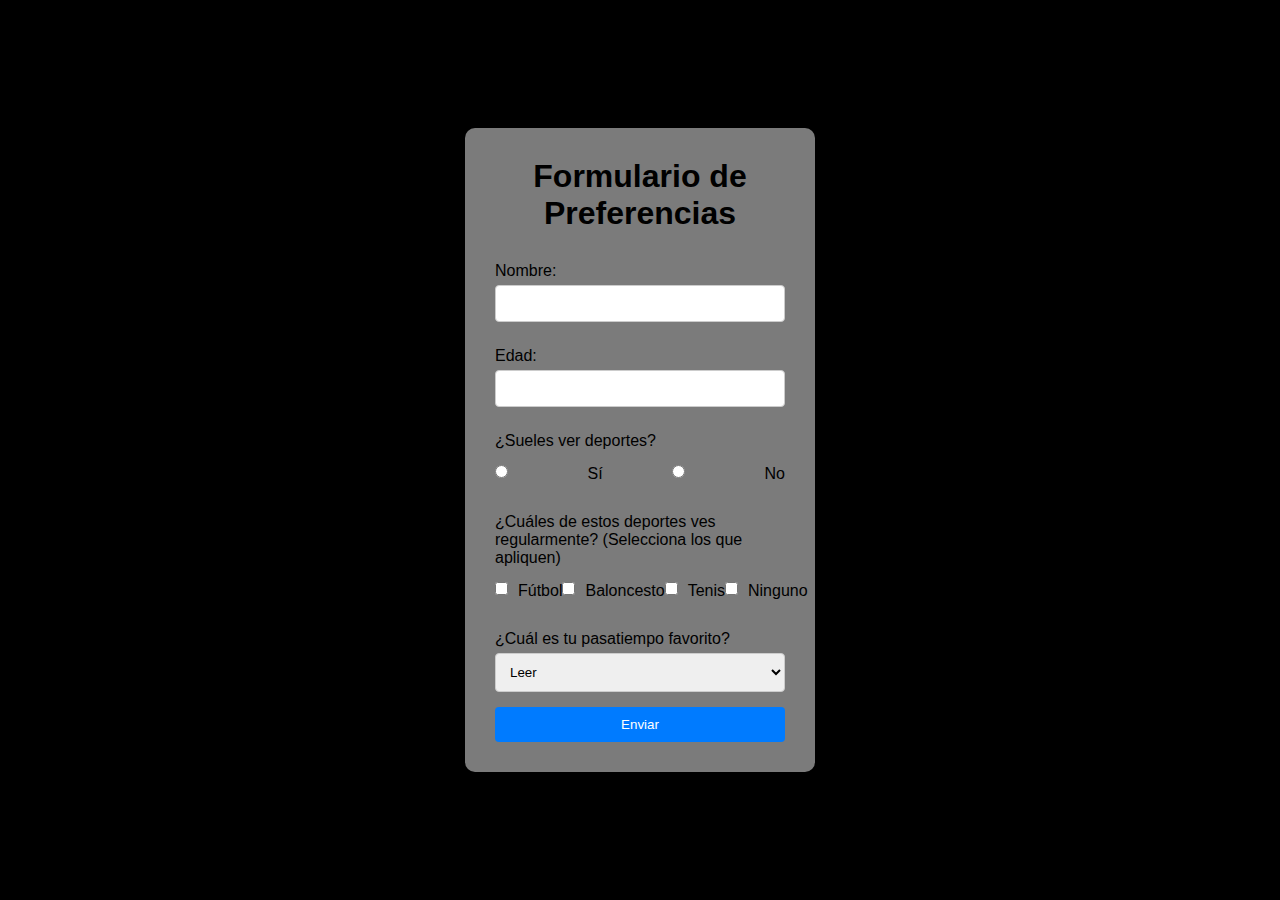
<file: pages/form-miguel.html>
<!DOCTYPE html>
<html lang="en">
<head>
  <meta charset="UTF-8">
  <meta name="viewport" content="width=device-width, initial-scale=1.0">
  <title>Formulario de Datos</title>
  <link rel="stylesheet" href="../styles/styles.css">
</head>
<body>
  <div class="container">
    <h1>Formulario de Preferencias</h1>
    <form id="dataForm">
      <label for="inputName">Nombre:</label>
      <input type="text" id="inputName" name="inputName" required>

      <label for="inputAge">Edad:</label>
      <input type="number" id="inputAge" name="inputAge" required min="1">

      <label>¿Sueles ver deportes?</label>
      <div class="radio-group">
        <input type="radio" id="sportsYes" name="sports" value="Sí" required>
        <label for="sportsYes">Sí</label>

        <input type="radio" id="sportsNo" name="sports" value="No" required>
        <label for="sportsNo">No</label>
      </div>

      <label>¿Cuáles de estos deportes ves regularmente? (Selecciona los que apliquen)</label>
      <div class="checkbox-group">
        <input type="checkbox" id="football" name="sportsType" value="Fútbol">
        <label for="football">Fútbol</label>

        <input type="checkbox" id="basketball" name="sportsType" value="Baloncesto">
        <label for="basketball">Baloncesto</label>

        <input type="checkbox" id="tennis" name="sportsType" value="Tenis">
        <label for="tennis">Tenis</label>

        <input type="checkbox" id="none" name="sportsType" value="Ninguno">
        <label for="none">Ninguno</label>
      </div>

    
      <label for="hobbies">¿Cuál es tu pasatiempo favorito?</label>
      <select id="hobbies" name="hobbies">
        <option value="Leer">Leer</option>
        <option value="Ver Películas">Ver Películas</option>
        <option value="Viajar">Viajar</option>
        <option value="Hacer Deportes">Hacer Deportes</option>
      </select>

      <button type="submit">Enviar</button>
    </form>
  </div>

  <script src="../scripts/script.js"></script>
</body>
</html>
</file>
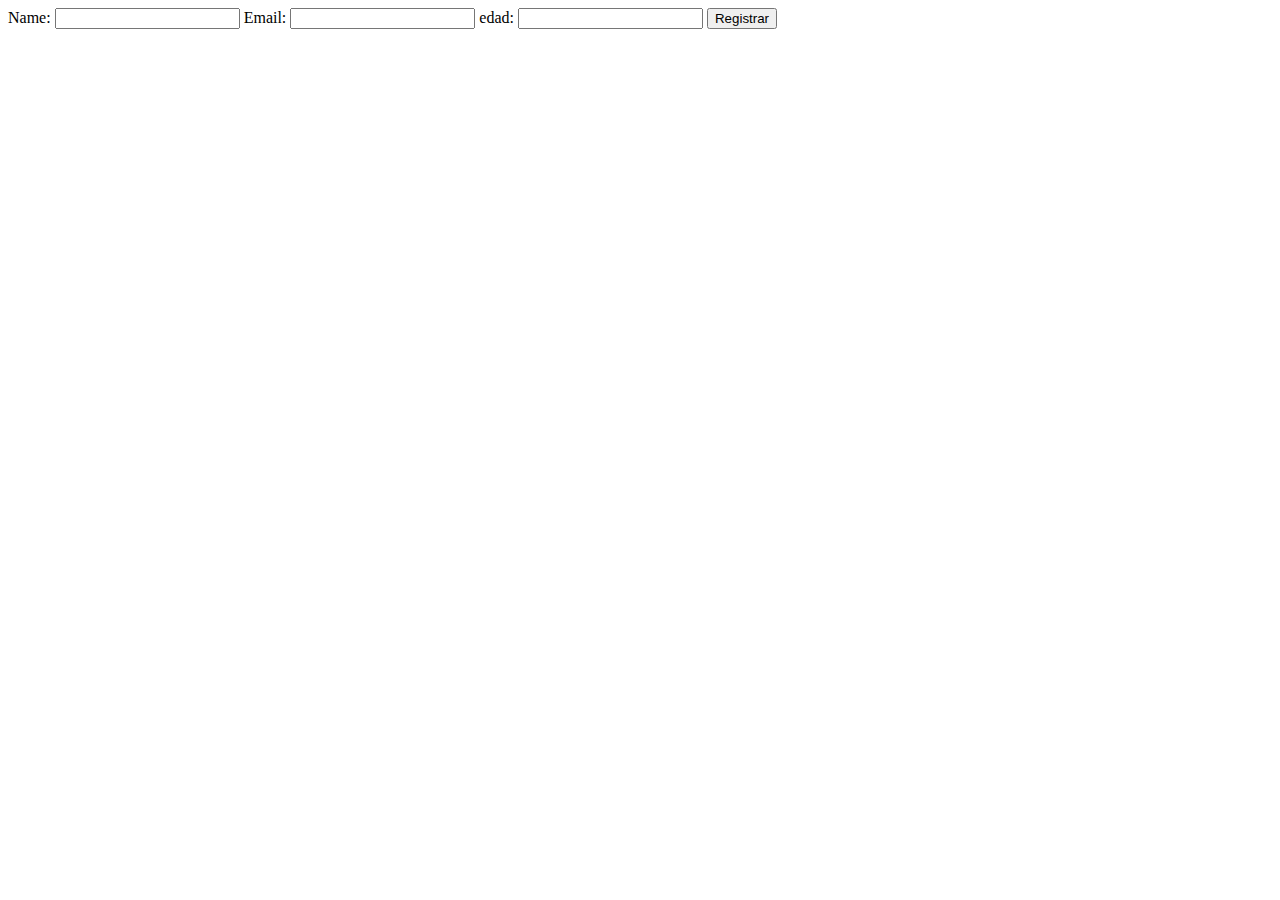
<file: pages/form_andres.html>
<!DOCTYPE html>
<html lang="en">
<head>
    <meta charset="UTF-8">
    <meta name="viewport" content="width=device-width, initial-scale=1.0">
    <title>Document</title>
</head>
<body>
    <div id="contenedor">
        <form action="" id="formulario">
            <label for="name">Name:</label>
            <input type="text" id="name" name="name" >
            <label for="email">Email:</label>
            <input type="email" id="email" name="email" >
            <label for="number">edad:</label>
            <input type="number" id="number" name="number" >
            
            <button type="submit">Registrar</button>
        </form>
    </div>
    
    <script type="module" src="../scripts/form_andres.js"></script>
</body>
</html>
</file>
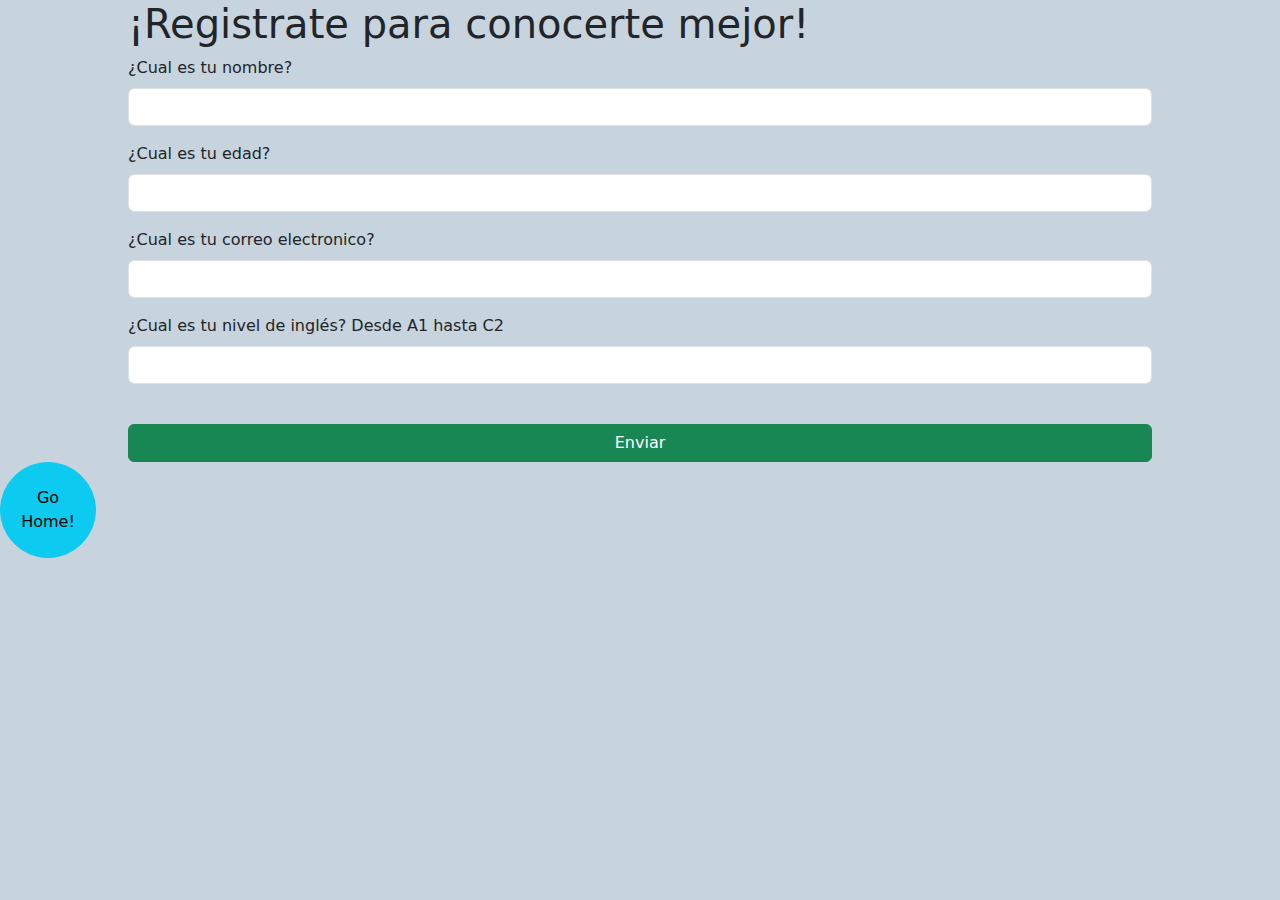
<file: pages/formDaniel.html>
<!DOCTYPE html>
<html lang="en">
<head>
  <meta charset="UTF-8">
  <meta name="viewport" content="width=device-width, initial-scale=1.0">
  <title>Daniel Form</title>
  <link href="https://cdn.jsdelivr.net/npm/bootstrap@5.3.3/dist/css/bootstrap.min.css" rel="stylesheet" integrity="sha384-QWTKZyjpPEjISv5WaRU9OFeRpok6YctnYmDr5pNlyT2bRjXh0JMhjY6hW+ALEwIH" crossorigin="anonymous">
  <link rel="stylesheet" href="../styles/formDaniel.css">
</head>
<body>
    <form id="formEnglish">
      <h1>¡Registrate para conocerte mejor!</h1>
      <secition id="questionSection" class="mb-3">
        <label for="name" class="form-label">¿Cual es tu nombre?</label>
        <input type="text" class="form-control" id="name" name="name" required >
      </secition>
      <secition id="questionSection" class="mb-3">
        <label for="age" class="form-label">¿Cual es tu edad?</label>
        <input type="number" class="form-control" id="age" name="age" required >
      </secition>
      <secition id="questionSection" class="mb-3">
        <label for="email" class="form-label">¿Cual es tu correo electronico?</label>
        <input type="email" class="form-control" id="email" name="email" required >
      </secition>
      <secition id="questionSection" class="mb-3">
        <label for="level" class="form-label">¿Cual es tu nivel de inglés? Desde A1 hasta C2</label>
        <input type="text" class="form-control" id="level" name="level" required >
      </secition><br/>

    <button type="submit" class="btn btn-success">Enviar</button>

      
    </form>
   
    <button id="buttonBack" type="button" class="btn btn-info" >Go Home!</button>


  <script src="../scripts/formDaniel.js"></script>
  <script src="https://cdn.jsdelivr.net/npm/bootstrap@5.3.3/dist/js/bootstrap.bundle.min.js" integrity="sha384-YvpcrYf0tY3lHB60NNkmXc5s9fDVZLESaAA55NDzOxhy9GkcIdslK1eN7N6jIeHz" crossorigin="anonymous"></script>
</body>
</html>
</file>
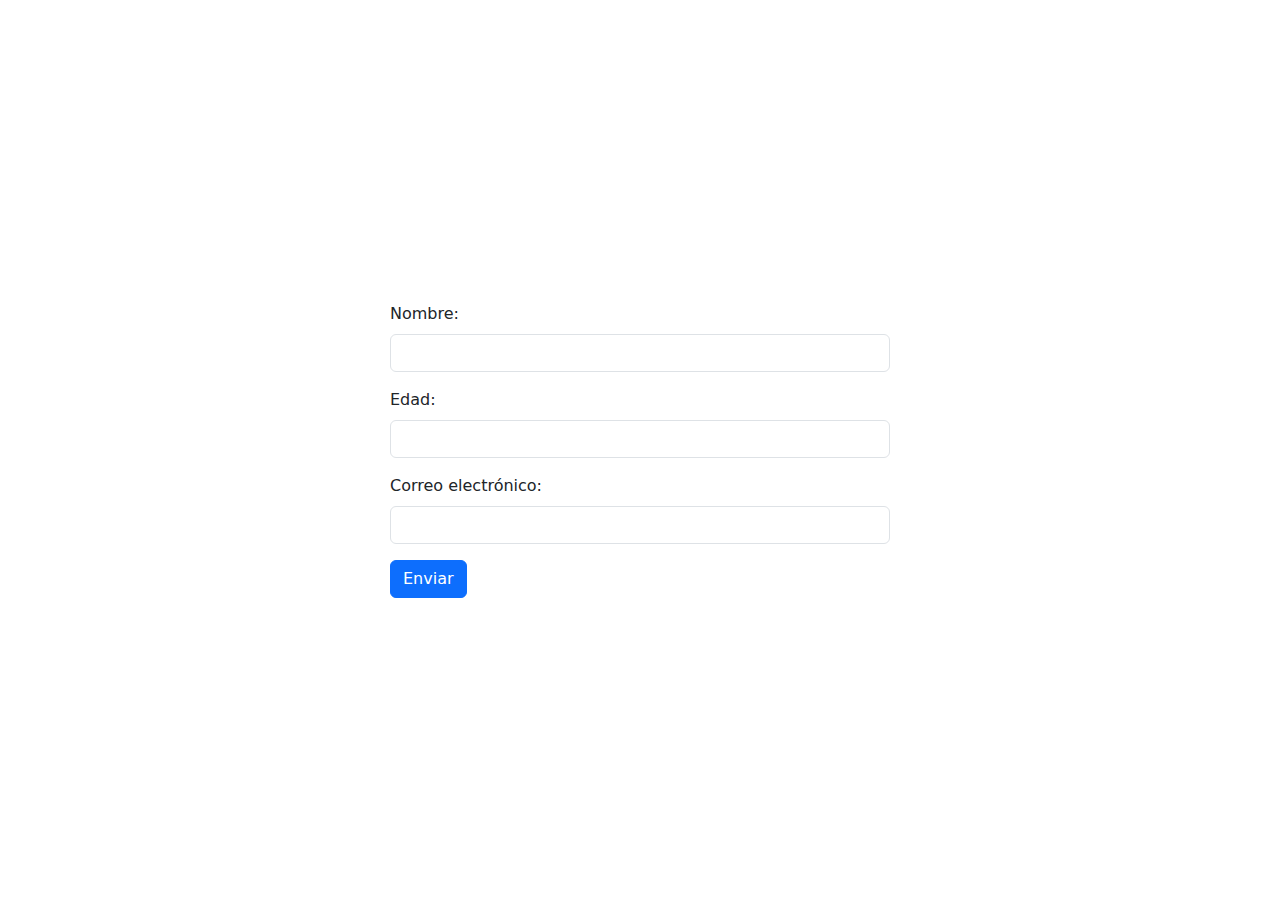
<file: pages/formValentina.html>
<!DOCTYPE html>
<html lang="en">

<head>
    <meta charset="UTF-8">
    <meta name="viewport" content="width=device-width, initial-scale=1.0">
    <link rel="stylesheet" href="../styles/formValentina.css">
    <link href="https://cdn.jsdelivr.net/npm/bootstrap@5.3.3/dist/css/bootstrap.min.css" rel="stylesheet" />
    <title>Formulario</title>
</head>

<body>
    <div class="container-form">
        <form id="formulario">
            <div class="mb-3">
                <label for="nombre" class="form-label">Nombre:</label>
                <input type="text" class="form-control" id="nombre" name="nombre" required>
            </div>

            <div class="mb-3">
                <label for="edad" class="form-label">Edad:</label>
                <input type="number" class="form-control" id="edad" name="edad" required>
            </div>

            <div class="mb-3">
                <label for="email" class="form-label">Correo electrónico:</label>
                <input type="email" class="form-control" id="email" name="email" required>
            </div>

            <button type="submit" class="btn btn-primary">Enviar</button>
        </form>
    </div>

    <script src="https://cdn.jsdelivr.net/npm/bootstrap@5.3.3/dist/js/bootstrap.bundle.min.js"></script>

    <script src="../scripts/formValentina.js"></script>
</body>

</html>
</file>
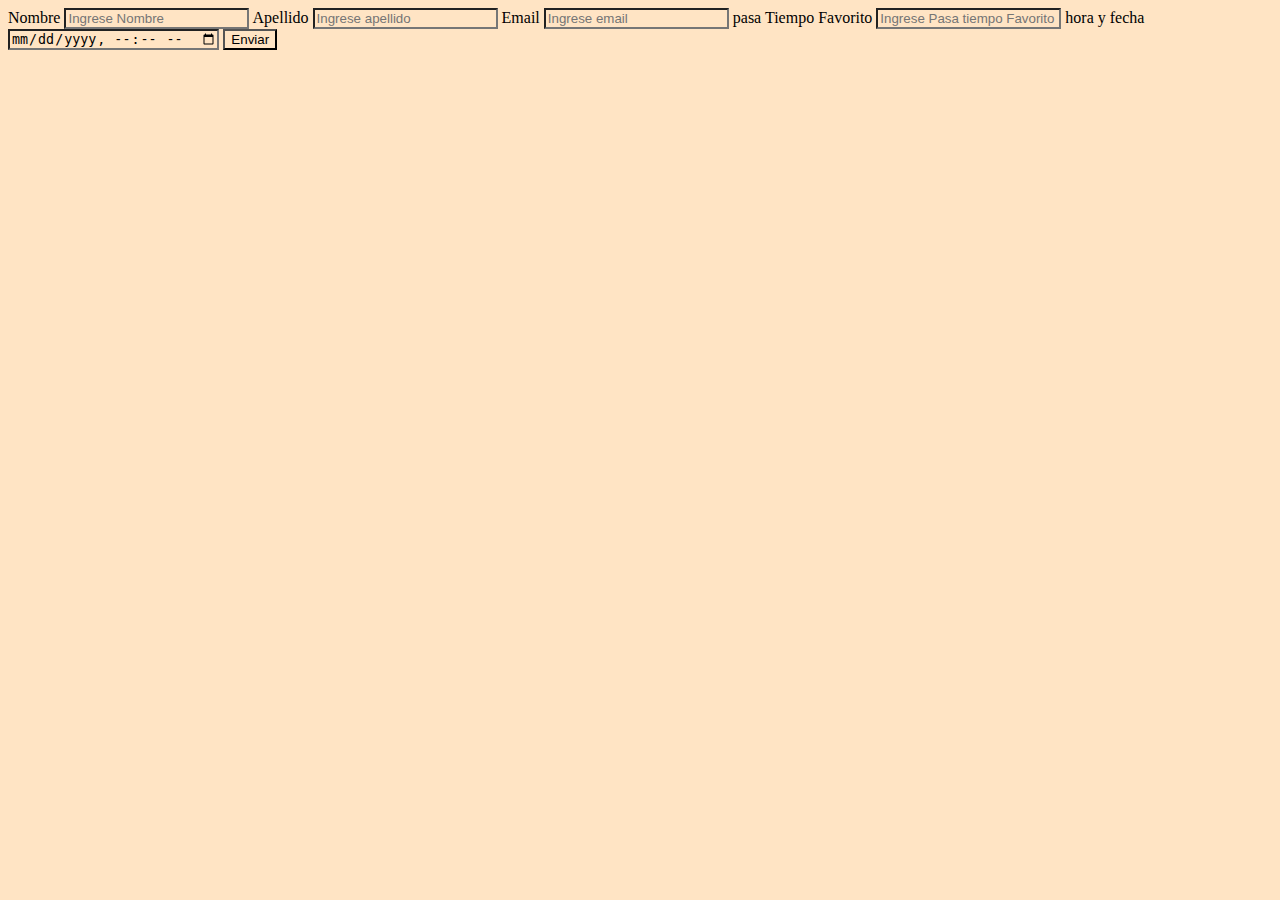
<file: pages/FormWilliam.html>
<!DOCTYPE html>
<html lang="en">
<head>
    <meta charset="UTF-8">
    <meta name="viewport" content="width=device-width, initial-scale=1.0">
    <title>formulario</title>
    <link rel="stylesheet" href="./../styles/FormWilliam.css">
</head>
<body>
    <form id="form">
        <label for="nombre">Nombre</label>
        <input type="text" id="nombre" placeholder="Ingrese Nombre" required>
        <label for="apellido">Apellido</label>
        <input type="text" id="apellido" placeholder="Ingrese apellido" required>
        <label for="email">Email</label>
        <input type="email" id="email" placeholder="Ingrese email" required>
        <label for="pasaTiempo">pasa Tiempo Favorito</label>
        <input type="text" id="pasaTiempo" placeholder="Ingrese Pasa tiempo Favorito" required>
        <label for="horaFecha">hora y fecha</label>
        <input type="datetime-local" id="horaFecha" placeholder="Ingrese hora" required>

        <button type="submit">Enviar</button>
    </form>
    <script src="./../scripts/FormWilliam.js"></script>
</body>
</html>
</file>
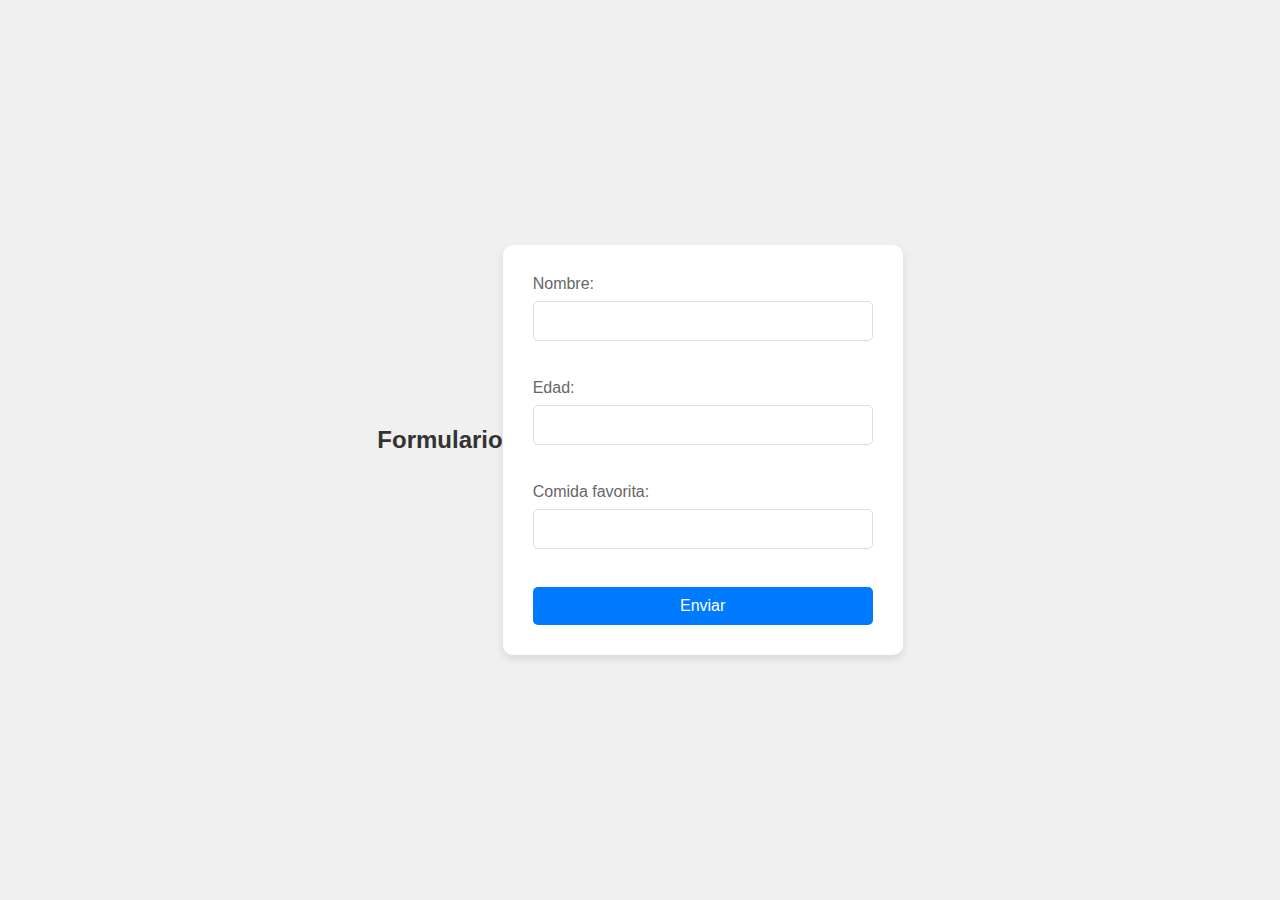
<file: pages/juanse.html>
<!DOCTYPE html>
<html lang="es">
<head>
    <meta charset="UTF-8">
    <meta name="viewport" content="width=device-width, initial-scale=1.0">
    <title>Formulario de Comida Favorita</title>
    <link rel="stylesheet" href="/styles/login.css">
</head>
<body>
    <h1>Formulario</h1>
    <form id="miFormulario">
        <label for="nombre">Nombre:</label>
        <input type="text" id="nombre" name="nombre" required><br><br>

        <label for="edad">Edad:</label>
        <input type="number" id="edad" name="edad" required><br><br>

        <label for="comida">Comida favorita:</label>
        <input type="text" id="comida" name="comida" required><br><br>

        <button type="submit">Enviar</button>
    </form>

    <script src="/scripts/juanse.js"></script>
</body>
</html>
</file>
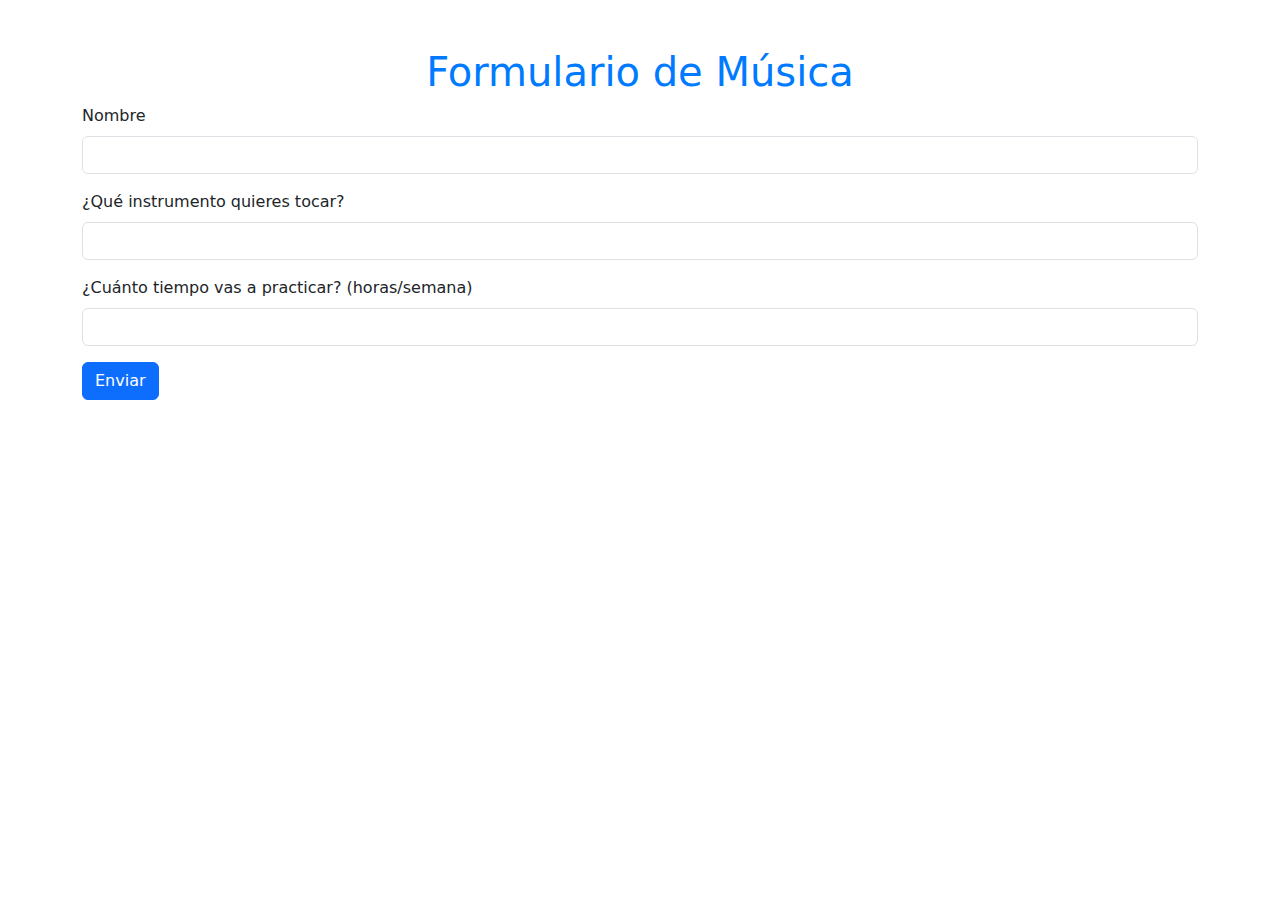
<file: pages/music.html>
<!DOCTYPE html>
<html lang="es">
<head>
  <meta charset="UTF-8">
  <meta name="viewport" content="width=device-width, initial-scale=1.0">
  <title>Formulario de Música</title>
  <link href="https://cdn.jsdelivr.net/npm/bootstrap@5.3.0/dist/css/bootstrap.min.css" rel="stylesheet">
  <link rel="stylesheet" href="../styles/music.css">
</head>
<body>
  <div class="container mt-5">
    <h1 class="text-center">Formulario de Música</h1>
    <form id="musicForm">
      <div class="mb-3">
        <label for="nombre" class="form-label">Nombre</label>
        <input type="text" class="form-control" id="nombre" >
      </div>
      <div class="mb-3">
        <label for="instrumento" class="form-label">¿Qué instrumento quieres tocar?</label>
        <input type="text" class="form-control" id="instrumento" >
      </div>
      <div class="mb-3">
        <label for="practica" class="form-label">¿Cuánto tiempo vas a practicar? (horas/semana)</label>
        <input type="number" class="form-control" id="practica" >
      </div>
      <button type="submit" class="btn btn-primary">Enviar</button>
    </form>
    
  </div>

  <script src="https://cdn.jsdelivr.net/npm/bootstrap@5.3.0/dist/js/bootstrap.bundle.min.js"></script>
  <script src="../scripts/music.js"></script>
</body>
</html>
</file>
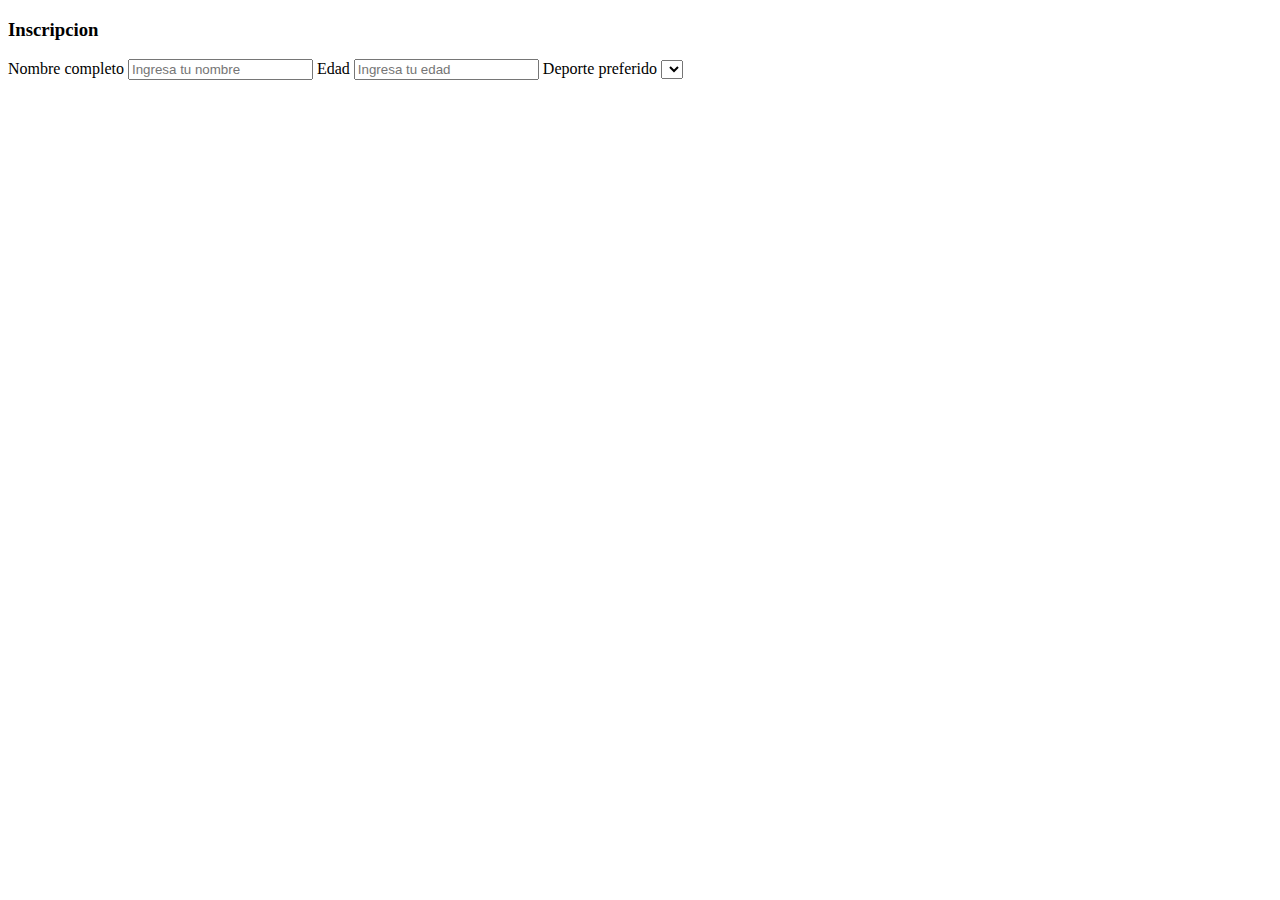
<file: pages/sports.html>
<!DOCTYPE html>
<html lang="en">
<head>
    <meta charset="UTF-8">
    <meta name="viewport" content="width=device-width, initial-scale=1.0">
    <title>Sports</title>
</head>
<body>
    <div class="form"></div>
    <h3>Inscripcion</h3>
        <form id="sports-form">
            <label for="name">Nombre completo</label>
            <input type="text" id="name" placeholder="Ingresa tu nombre">
            <label for="age">Edad</label>
            <input type="number" id="age" placeholder="Ingresa tu edad">

            <label for="sport">Deporte preferido</label>
            <select  id="sport">selecciona tu deporte preferido</select>

        </form>
</body>
</html>
</file>
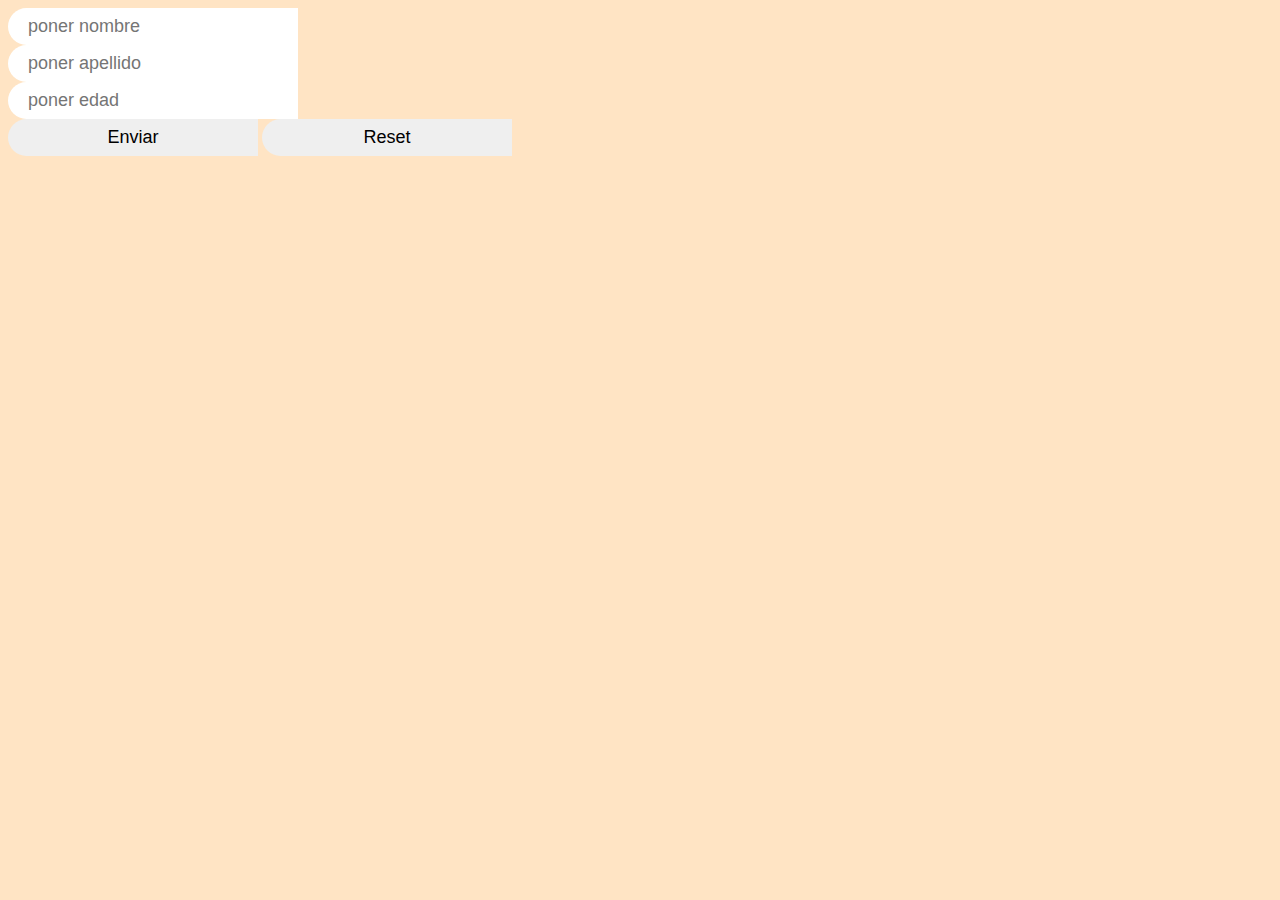
<file: pages/yesenia.html>
<!DOCTYPE html>
<html lang="en">
<head>
    <meta charset="UTF-8">
    <meta name="viewport" content="width=device-width, initial-scale=1.0">
    <title>Formulario de Yesenia</title>
    <link rel="stylesheet" href="../styles/formYesenia.css".css">
</head>
<body>
   
    <form action="formu" method="post">
        
        <input type="text" name="nombre" placeholder="poner nombre"><BR>
       <input type="text" name="apellido"placeholder="poner apellido"><BR>
        <input type="text" name="edad"placeholder="poner edad"><BR>
        <input type="submit" value="Enviar"> <input type="reset">
       
        </form>
</body>
</html>
</file>
<file: styles/styles.css>
* {
    margin: 0;
    padding: 0;
    box-sizing: border-box;
  }
  
  body {
    font-family: Arial, sans-serif;
    background-color: #000000;
    display: flex;
    justify-content: center;
    align-items: center;
    height: 100vh;
  }
  
  .container {
    background-color: rgba(163, 162, 162, 0.756);
    padding: 30px;
    border-radius: 10px;
    box-shadow: 0 4px 10px rgba(0, 0, 0, 0.1);
    width: 350px;
    text-align: center;
  }
  
  h1 {
    margin-bottom: 20px;
  }
  
  form {
    display: flex;
    flex-direction: column;
  }
  
  label {
    margin-top: 10px;
    margin-bottom: 5px;
    text-align: left;
  }
  
  input[type="text"],
  input[type="number"],
  select {
    padding: 10px;
    margin-bottom: 15px;
    border: 1px solid #ccc;
    border-radius: 4px;
    width: 100%;
  }
  
  .radio-group, .checkbox-group {
    display: flex;
    justify-content: space-between;
    margin-bottom: 15px;
  }
  
  button {
    padding: 10px;
    background-color: #007bff;
    color: rgb(255, 255, 255);
    border: none;
    border-radius: 4px;
    cursor: pointer;
  }
  
  button:hover {
    background-color: #05db17;
  }
  
  input[type="radio"], input[type="checkbox"] {
    margin-right: 10px;
  }
</file>
<file: styles/formDaniel.css>
body{
    background-color: rgb(199, 211, 221);
}

#formEnglish{

    display: flex;
    width: 80vw;
    flex-direction: column;
    justify-content: center;
    margin-left: 10%;

}

#buttonBack{
    
    display: flex;
    align-items: center;
    margin-right: 10%;
    width: 6rem;
    height: 6rem;
    border-radius: 50%;
}
</file>
<file: styles/formValentina.css>
.container-form {
    width: 100%;
    height: 100vh;
    display: flex;
    justify-content: center;
    align-items: center;
}

#formulario {
    width: 500px;
}
</file>
<file: styles/FormWilliam.css>
*{
    background-color: bisque;
}
</file>
<file: styles/login.css>
* {
    box-sizing: border-box;
    margin: 0;
    padding: 0;
    font-family: 'Arial', sans-serif;
}

body {
    display: flex;
    justify-content: center;
    align-items: center;
    height: 100vh;
    background-color: #f0f0f0;
}

form {
    background-color: #ffffff;
    padding: 30px;
    border-radius: 10px;
    box-shadow: 0 4px 8px rgba(0, 0, 0, 0.1);
    max-width: 400px;
    width: 100%;
}

h1 {
    font-size: 24px;
    margin-bottom: 20px;
    color: #333;
    text-align: center;
}

label {
    font-size: 16px;
    color: #666;
    margin-bottom: 8px;
    display: block;
}

input[type="text"], input[type="number"] {
    width: 100%;
    padding: 10px;
    margin-bottom: 20px;
    border: 1px solid #ddd;
    border-radius: 5px;
    font-size: 16px;
    transition: border-color 0.3s ease;
}

input[type="text"]:focus, input[type="number"]:focus {
    border-color: #007BFF;
    outline: none;
}

button {
    width: 100%;
    padding: 10px;
    background-color: #007BFF;
    color: #fff;
    border: none;
    border-radius: 5px;
    font-size: 16px;
    cursor: pointer;
    transition: background-color 0.3s ease;
}

button:hover {
    background-color: #0056b3;
}
</file>
<file: styles/music.css>
h1 {
    color: #007bff;
  }
</file>
<file: styles/formYesenia.css>
body {
    background-color:bisque

  }
  form input{
    font-size: 18px;
    width: 250px;
    padding: 8px 20px;
    border: none;
    border-radius: 25px 0 0 25px;
  }
  form button{
    position: absolute;
    width: 50px;
    height: 50px;
    right: 0;
    top: 50%;
  }
</file>
